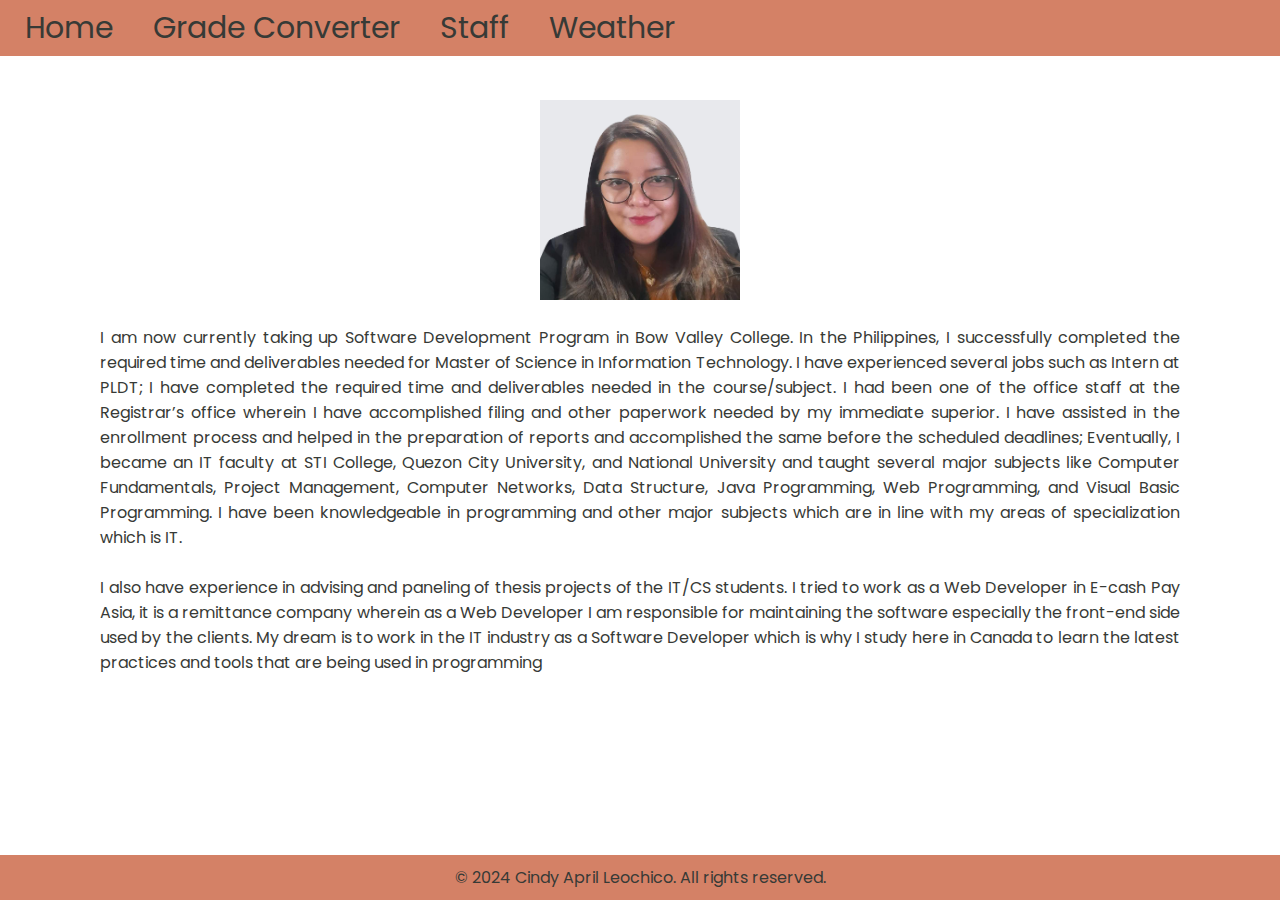
<file: index.html>
<!-- /**
* @name: Assignement1
* @Course Code: SODV1201
* @class: Software Development Diploma program.
* @author: Cindy April Leochico
*/ -->





<!-- 
1. Create a single personal profile page about yourself with any kind of style. 
 -->

<!DOCTYPE html>
<html lang="en">

<head>
    <meta charset="UTF-8">
    <meta name="viewport" content="width=device-width, initial-scale=1.0">
    <link rel="stylesheet" href="style.css">

    <title>Home Page</title>
</head>

<body>

    <!-- Header -->
    <!-- The navigation bar will be used to create a link to other pages that you will create for the
    other questions. -->
    <header id="header-main">
        <div id="list-items">
            <!-- This home page should be named as index.html -->
            <a href="index.html">Home</a>
            <a href="grade.html">Grade Converter</a>
            <a href="staff.html">Staff</a>
            <a href="weather.html">Weather</a>

        </div>
    </header>
    <!-- This page should include one picture, 1 or 2 paragraph, and header with navigation bar and footer. (10 points) -->

    <img src="me.jpg">

    <h1 id="center" class="center"> Cindy April Leochico</h1>
    <br>
    <p>I am now currently taking up Software Development Program in Bow Valley College. In the Philippines, I
        successfully completed the required time and deliverables needed for Master of Science in Information
        Technology. I have experienced several jobs such as Intern at PLDT; I have completed the required
        time and deliverables needed in the course/subject. I had been one of the office staff at the Registrar’s office
        wherein I have
        accomplished filing and other paperwork needed by my immediate superior. I have assisted in the enrollment
        process and helped in
        the preparation of reports and accomplished the same before the scheduled deadlines; Eventually, I became an IT
        faculty at STI College, Quezon City University, and National University and taught several major subjects like
        Computer Fundamentals, Project Management, Computer Networks, Data Structure, Java Programming, Web Programming,
        and Visual Basic Programming. I have been
        knowledgeable in programming and other major subjects which are in line with my areas of specialization which is
        IT. </p><br>
    <p>I
        also have experience in advising and paneling of thesis projects of the IT/CS students. I tried to work as a
        Web
        Developer in E-cash Pay Asia, it is a remittance company wherein as a Web Developer I am responsible for
        maintaining the
        software especially the front-end side used by the clients. My dream is to work in the IT industry as a Software
        Developer which is why I study here in Canada to learn the latest practices and tools that are being used in
        programming</p>


    <!-- Footer -->
    <!-- The footer of your page should include current date and copy right information. -->
    <!-- All your page should have a footer that details your full name, copyright @ and year. (10 points) -->
    <footer>
        <p class="center">
            &copy; 2024 Cindy April Leochico. All rights reserved.
        </p>
    </footer>

    <script src="script.js"></script>
</body>

</html>
</file>
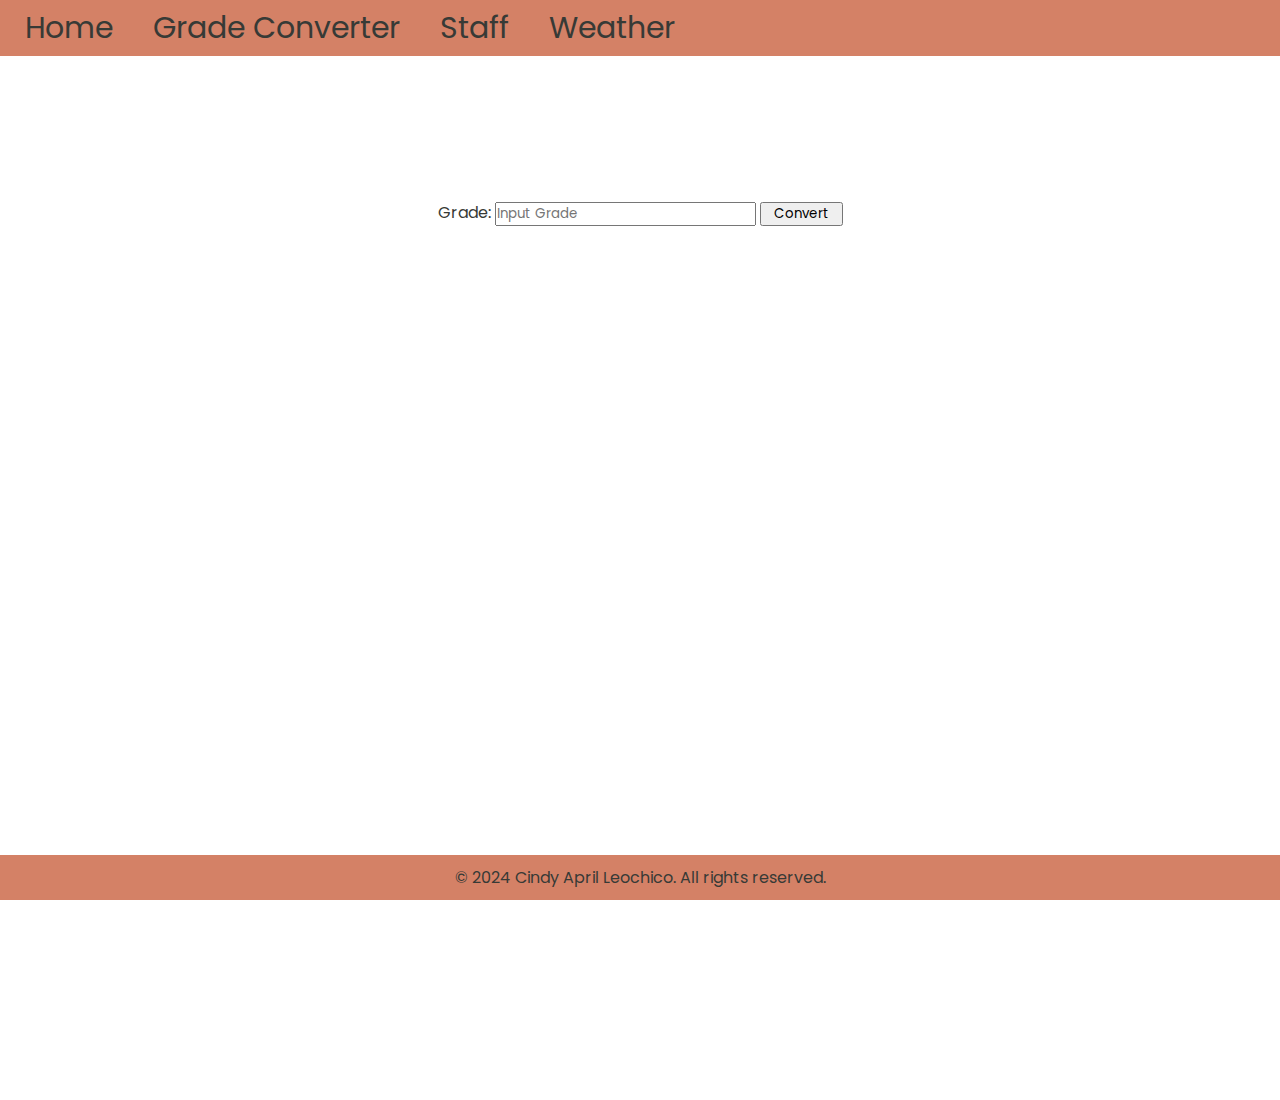
<file: grade.html>
<!-- /**
* @name: Assignement1
* @Course Code: SODV1201
* @class: Software Development Diploma program.
* @author: Cindy April Leochico
*/ -->

<!-- 3. Build a Mark to Grade converter web page with the following specification and create a link to it in
your profile page (20 points)
 -->

<!DOCTYPE html>
<html lang="en">

<head>
    <meta charset="UTF-8">
    <meta name="viewport" content="width=device-width, initial-scale=1.0">
    <link rel="stylesheet" href="style.css">

    <title>Grade Page</title>
</head>

<body>

    <!-- Header -->
    <!-- The navigation bar will be used to create a link to other pages that you will create for the
    other questions. -->
    <header id="header-main">
        <div id="list-items">
            <!-- This home page should be named as index.html -->
            <a href="index.html">Home</a>
            <a href="grade.html">Grade Converter</a>
            <a href="staff.html">Staff</a>
            <a href="weather.html">Weather</a>

        </div>
    </header>

    <div id="container">
        <label for="grade">Grade:</label>
        <input type="text" id="grade" name="grade" placeholder="Input Grade">
        <button onclick="MarkToGrade()">&nbsp&nbsp Convert &nbsp&nbsp;</button>
    </div>
    <br>
    <p id="message" class="center"></p>


    <!-- Footer -->
    <!-- The footer of your page should include current date and copy right information. -->
    <!-- All your page should have a footer that details your full name, copyright @ and year. (10 points) -->
    <footer>
        <p class="center">
            &copy; 2024 Cindy April Leochico. All rights reserved.
        </p>
    </footer>

    <script src="script.js"></script>
</body>

</html>
</file>
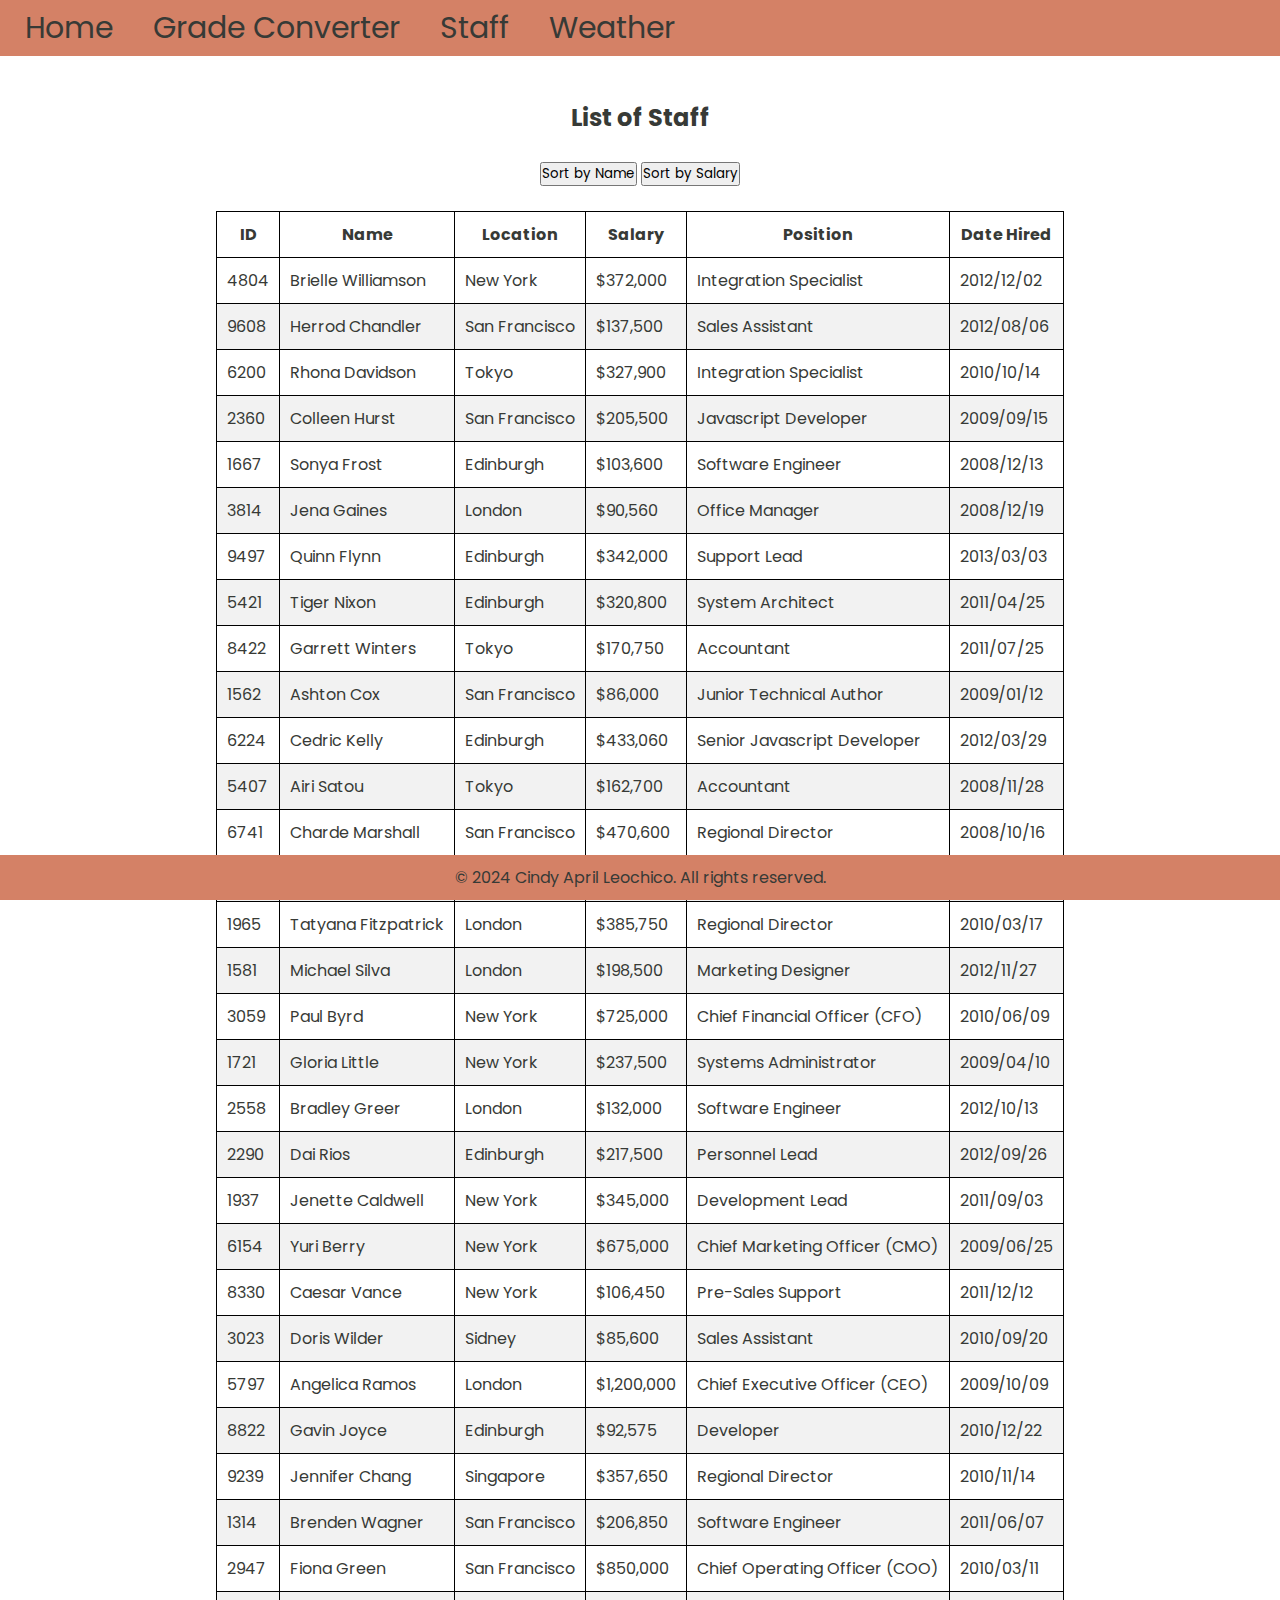
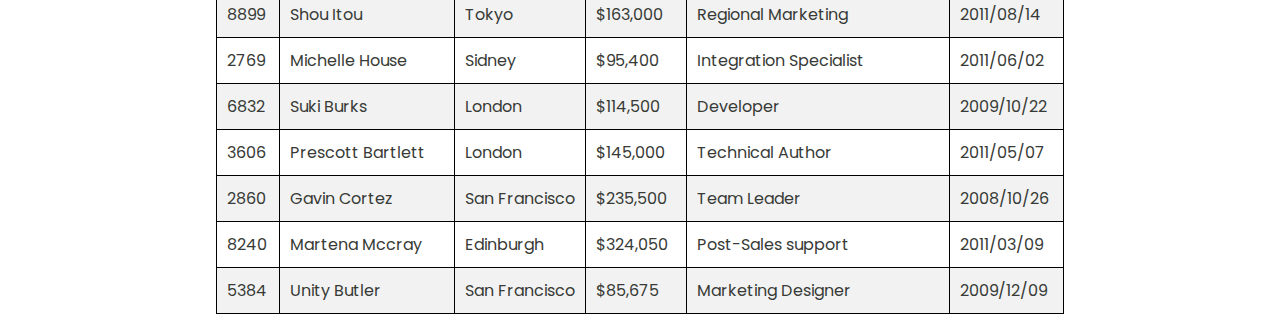
<file: staff.html>
<!-- /**
* @name: Assignement1
* @Course Code: SODV1201
* @class: Software Development Diploma program.
* @author: Cindy April Leochico
*/ -->

<!-- 
4. Create a new staff page and write a program which display list of staff information with sorting
capability by name and salary.  Link this staff page to your profile page.
(20 points)
• 
• You can also use jQuery if needed
• You can implement different solution for this question. All working attempts will be
considered right.
 -->

<!DOCTYPE html>
<html lang="en">

<head>
    <meta charset="UTF-8">
    <meta name="viewport" content="width=device-width, initial-scale=1.0">
    <link rel="stylesheet" href="style.css">
    <script src="https://code.jquery.com/jquery-3.6.0.min.js"></script>

    <title>Staff Page</title>
</head>

<body id="staff-body">

    <!-- Header -->
    <!-- The navigation bar will be used to create a link to other pages that you will create for the
    other questions. -->
    <header id="header-main">
        <div id="list-items">
            <!-- This home page should be named as index.html -->
            <a href="index.html">Home</a>
            <a href="grade.html">Grade Converter</a>
            <a href="staff.html">Staff</a>
            <a href="weather.html">Weather</a>
        </div>
    </header>
    <main>
        <div id="table-container">
            <h2>List of Staff</h2>
            <br>
            <!-- display list of staff information with sorting capability by name and salary. -->
            <div class="button">
                <button onclick="sortBy('name')">Sort by Name</button>
                <button onclick="sortBy('salary')">Sort by Salary</button>
            </div>
            <br>
            <table>
                <thead>
                    <tr>
                        <th>ID</th>
                        <th>Name</th>
                        <th>Location</th>
                        <th>Salary</th>
                        <th>Position</th>
                        <th>Date Hired</th>
                    </tr>
                </thead>
                <tbody id="listOfStaff"></tbody>
            </table>
        </div>
    </main>
    <!-- Footer -->
    <!-- The footer of your page should include current date and copy right information. -->
    <!-- All your page should have a footer that details your full name, copyright @ and year. (10 points) -->
    <footer>
        <p class="center">
            &copy; 2024 Cindy April Leochico. All rights reserved.
        </p>
    </footer>

    <script src="staff.js"></script>
</body>

</html>
</file>
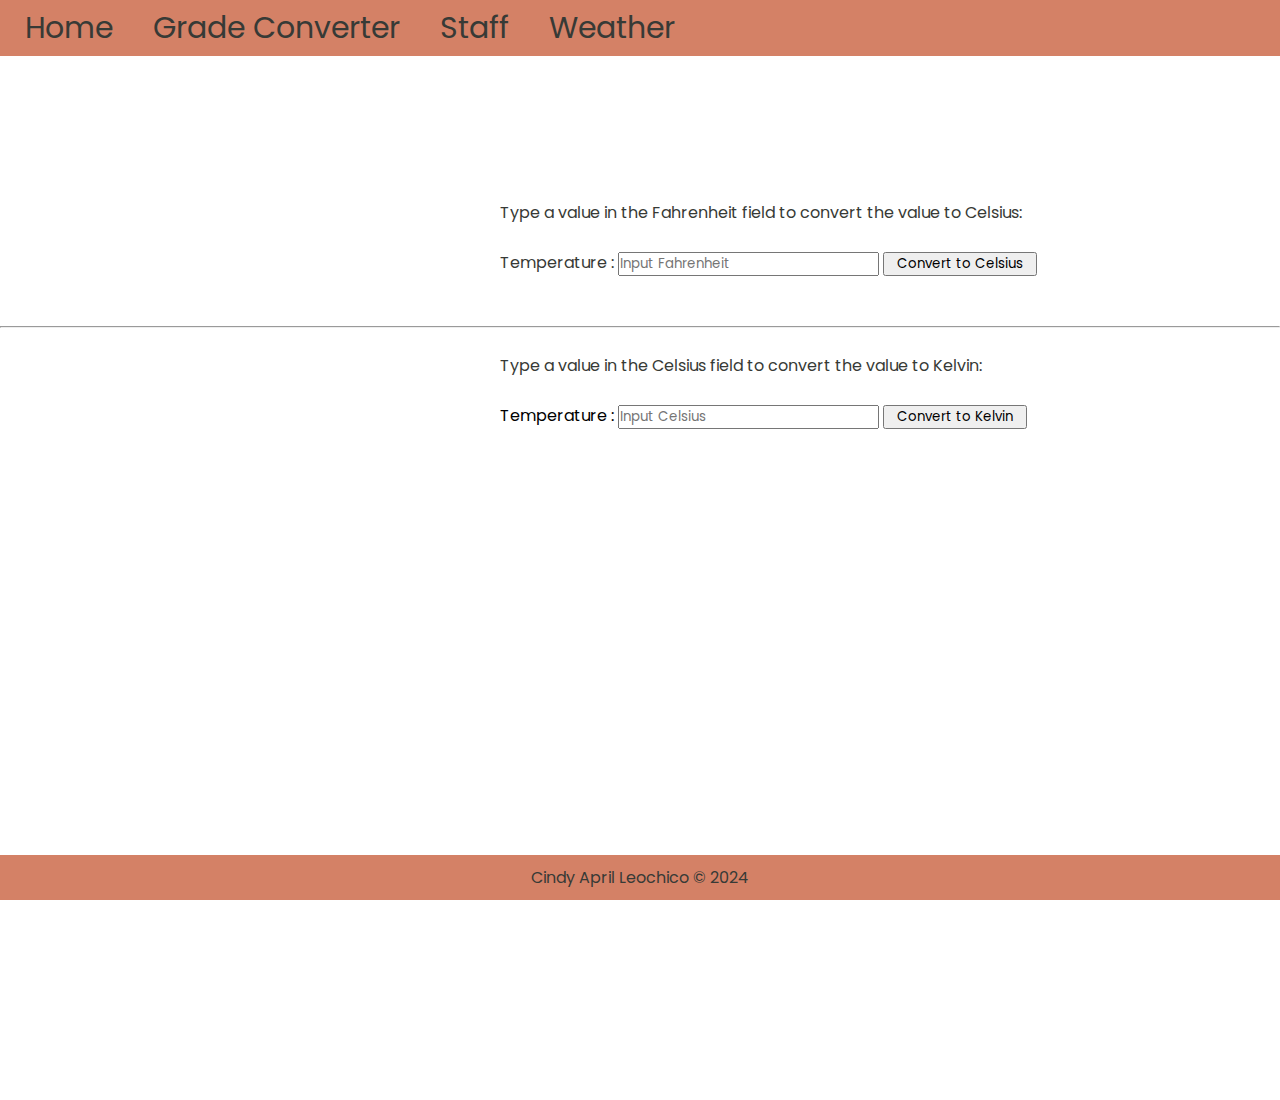
<file: weather.html>
<!-- /**
* @name: Assignement1
* @Course Code: SODV1201
* @class: Software Development Diploma program.
* @author: Cindy April Leochico
*/ -->

<!-- Create a new page called weather. On this page use the concept of JavaScript named and
anonymous function and 
• Hint: Use JQuery to access the DOM elements in your code for this question.
• Do a little research to find out the basic formula for each calculation. -->
<!DOCTYPE html>
<html lang="en">

<head>
    <meta charset="UTF-8">
    <meta name="viewport" content="width=device-width, initial-scale=1.0">
    <link rel="stylesheet" href="style.css">

    <title>Weather Page</title>
</head>

<body>

    <!-- Header -->
    <!-- The navigation bar will be used to create a link to other pages that you will create for the
    other questions. -->
    <header id="header-main">
        <div id="list-items">
            <!-- This home page should be named as index.html -->
            <a href="index.html">Home</a>
            <a href="grade.html">Grade Converter</a>
            <a href="staff.html">Staff</a>
            <a href="weather.html">Weather</a>

        </div>
    </header>

    <div class="container-margin-left">
        <!-- create a program that can accept a temperature input in degree Fahrenheit -->
        <p class="margin-left">Type a value in the Fahrenheit field to convert the value to Celsius:</p>
        <br>
        <label class="margin-left" for="tempF">Temperature :</label>
        <input id="tempF" name="tempF" type="text" placeholder="Input Fahrenheit">
        <button onclick="toCelsius()">&nbsp&nbsp Convert to Celsius &nbsp&nbsp;</button>
    </div>
    <br>
    <p id="message" class="margin-left"></p>
    <br>
    <hr><br>
    <div>
        <!-- convert it from Celsius to Kelvin based on a button click event. (20 points) -->
        <p class="margin-left">Type a value in the Celsius field to convert the value to Kelvin:</p>
        <br>
        <label class="margin-left" for="tempC">Temperature :</label>
        <input id="tempC" name="tempC" type="text" placeholder="Input Celsius">
        <button onclick="toKelvin()">&nbsp&nbsp Convert to Kelvin &nbsp&nbsp;</button>
    </div>
    <br>
    <p id="messageC" class="margin-left"></p>


    <!-- Footer -->
    <!-- The footer of your page should include current date and copy right information. -->
    <!-- All your page should have a footer that details your full name, copyright @ and year. (10 points) -->
    <footer>
        <p class="center">Cindy April Leochico &copy; 2024 </p>
    </footer>

    <script src="script.js"></script>
</body>

</html>
</file>
<file: style.css>
@import url('https://fonts.googleapis.com/css2?family=Poppins:wght@500&display=swap');

* {
    margin: 0;
    padding: 0;
    box-sizing: border-box;
    font-family: 'Poppins', sans-serif;
}

body {
    display: block;
    justify-content: center;
    align-items: center;
    height: 100vh;
    background-color: E6E2DD;
}

header {
    background-color: #D48166;
    color: white;
    text-align: center;
    padding: 5px;
    position: fixed;
    top: 0;
    width: 100%;
}

section {
    margin: 20px;
}

footer {
    background-color: #D48166;
    color: white;
    text-align: center;
    padding: 10px;
    position: fixed;
    bottom: 0;
    width: 100%;
    text-align: center;
}



#dashboard-header {
    text-align: right;
    overflow: hidden;
}

#list-items {
    text-align: center;
}

#list-items a {
    float: left;
    display: block;
    padding: 0 20px;
    text-decoration: none;
    color: #373A36;
    font-size: 30px;
    transition: all 0.2s ease-in-out;
}

#list-items a:hover {
    color: #fff;
    cursor: pointer;
}

img {
    display: block;
    padding-top: 100px;
    margin-left: auto;
    margin-right: auto;
    width: 200px;
    height: 300px;
}

p {
    text-align: justify;
    margin-left: 100px;
    margin-right: 100px;
    color: #373A36;

}

.center {
    text-align: center;
    color: #373A36;
}

#container {
    margin-top: 200px;
    text-align: center;
    color: #373A36;
}

.margin-left {
    margin-left: 500px;
}

.container-margin-left {
    margin-top: 200px;
    color: #373A36;
}

#table-container {
    margin-top: 100px;

    color: #373A36;
}

h2 {
    text-align: center;
}

table,
th,
td {
    border: 1px solid black;
    border-collapse: collapse;
    padding: 10px;
    margin-left: auto;
    margin-right: auto;
    color: #373A36;
}

tr:nth-child(even) {
    background-color: #f2f2f2
}

.button {
    text-align: center;
}
</file>
